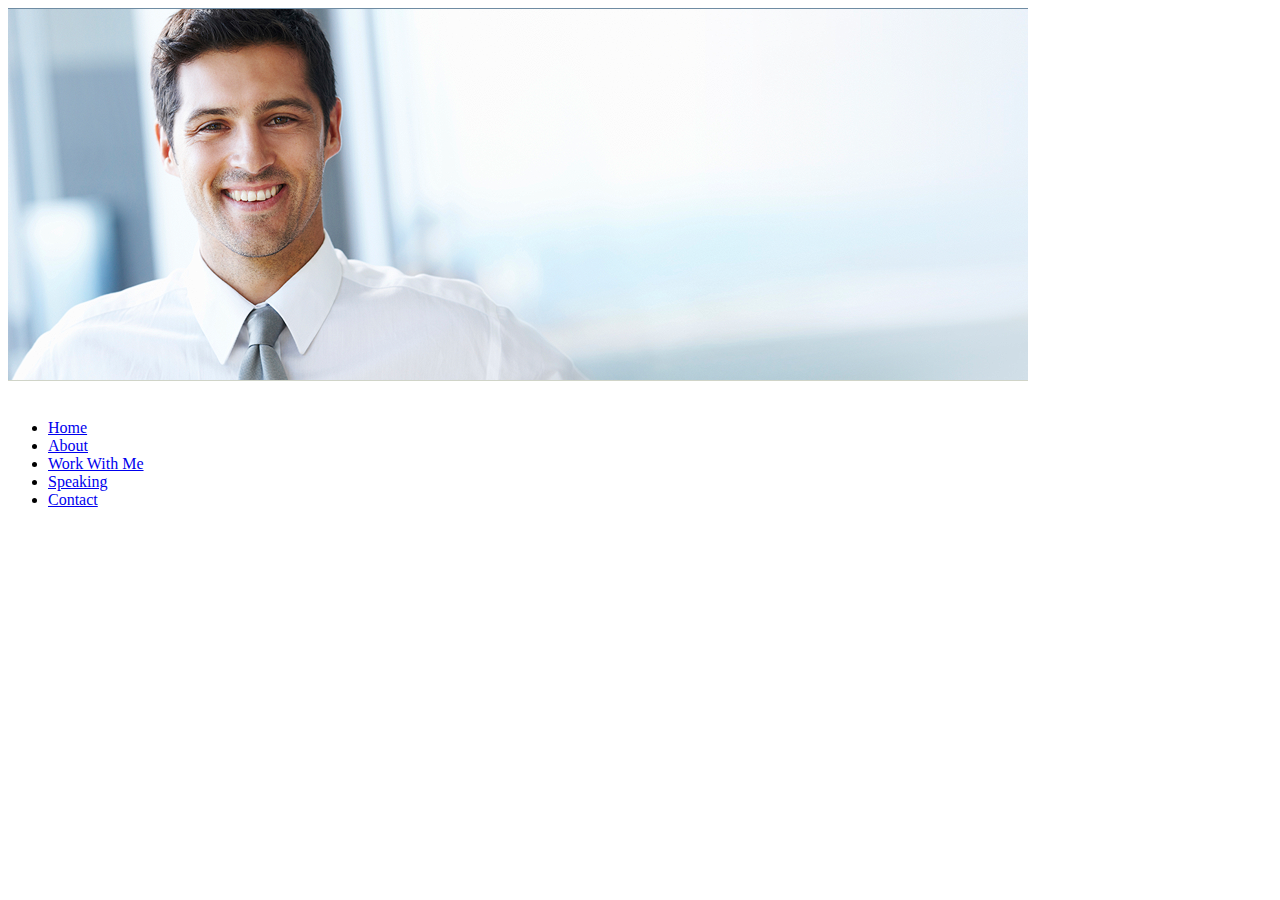
<file: course-materials/Lecture-110-exercise/index.html>
<!DOCTYPE html>
<html>
<head>

<title>Images, Unordered List, and Hyperlinks</title>
</head>

<body>
	<img src="images/Joe-Smith-Profile-Pic.png" alt="Joe Smith Profile Picture" width="1020px" height="373px">
    
    <br>
    <br>
    
    <ul>
    	<li><a href="index.html">Home</a></li>
        <li><a href="about.html">About</a></li>
        <li><a href="work.html">Work With Me</a></li>
        <li><a href="speaking.html">Speaking</a></li>
        <li><a href="contact.html">Contact</a></li>
    
    </ul>

</body>
</html>
</file>
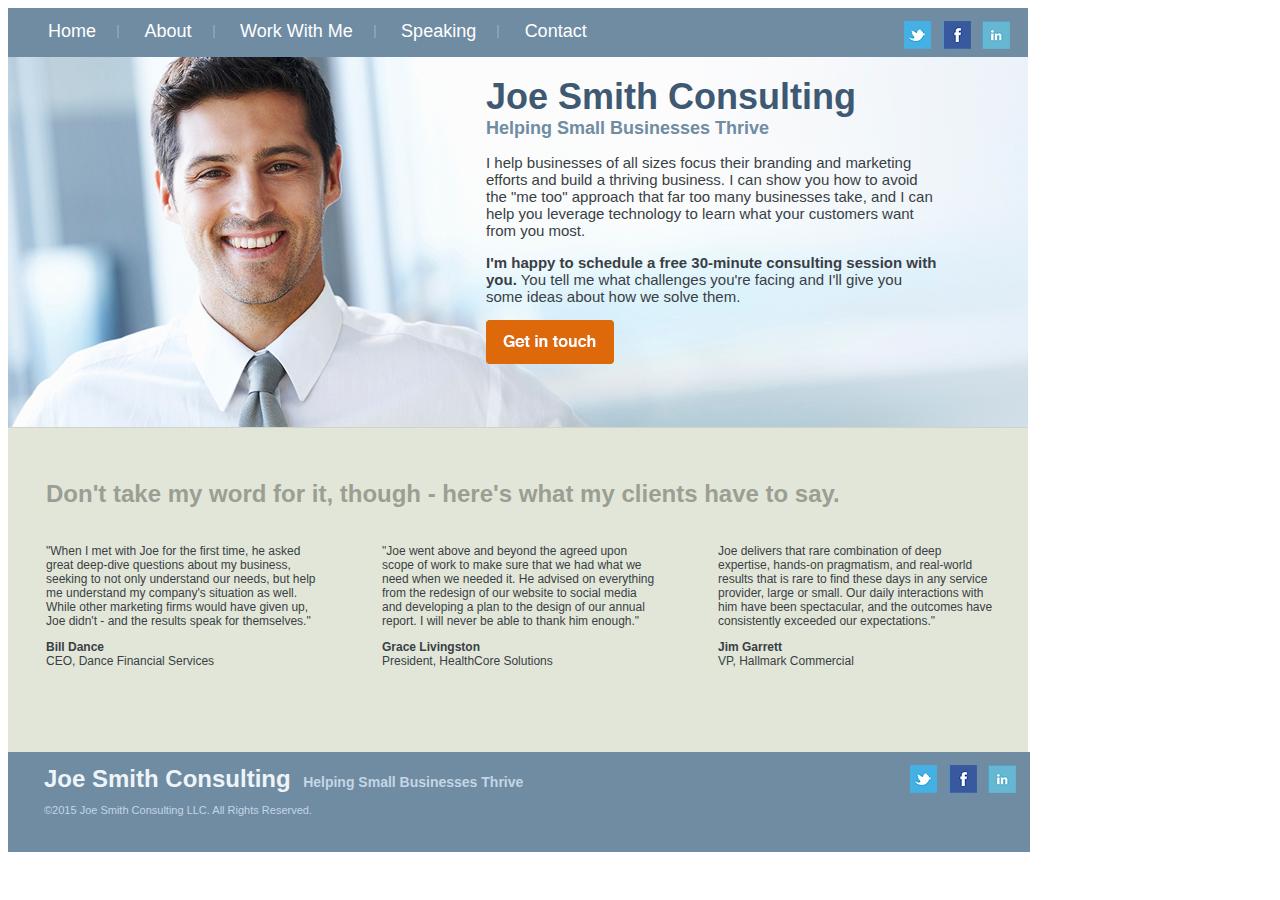
<file: course-materials/Lecture-133-exercise/index.html>
<!DOCTYPE html>
<html>
	<head>
		<title>Joe Smith Consulting</title>
		<link type="text/css" rel="stylesheet" href="style.css">
	</head>
	<body>
    	<!-- head starts here -->
		<div id="header">
        	<!-- navigation starts here -->
        	<div id="navigation">
                 <ul>
                    <li><a href="index.html">Home</a></li>
                    <li><a href="about.html">About</a></li>
                    <li><a href="work.html">Work With Me</a></li>
                    <li><a href="speaking.html">Speaking</a></li>
                    <li class="last"><a href="contact.html">Contact</a></li>
                </ul>
            </div>
            <!-- navigation ends here -->
            
            <!-- social icons start here -->
            <div id="social-icons">
            	<img src="images/twitter.png"><img src="images/facebook.png"><img src="images/linkedin.png">
            </div>
            <!-- social icons end here -->
        
        </div>
        <!-- head ends here -->
        
        <!-- banner starts here -->
	<div id="banner">
        <div id="banner-intro">
        	<h1>Joe Smith Consulting</h1>
            <h2>Helping Small Businesses Thrive</h2>
            <p>
           	I help businesses of all sizes focus their branding and marketing efforts and build a thriving business. I can show you how to avoid the "me too" approach that far too many businesses take, and I can help you leverage technology to learn what your customers want from you most.</p>
<p><strong>I'm happy to schedule a free 30-minute consulting session with you.</strong> You tell me what challenges you're facing and I'll give you some ideas about how we solve them.
            
            </p>
            <p>
            <a href="contact.html"><img src="images/get-in-touch-button.png" alt="get in touch"></a>
            </p>
            	
         </div>

    
    </div>
    <!-- banner ends here -->
    <!-- content starts here -->
    <div id="content">
    	<h3>Don't take my word for it, though - here's what my clients have to say.</h3>
        <div id="col1" class="cols">
        <p>"When I met with Joe for the first time, he asked great deep-dive questions about my business, seeking to not only understand our needs, but help me understand my company's situation as well. While other marketing firms would have given up, Joe didn't - and the results speak for themselves."</p>
<p><strong>Bill Dance</strong>
<br>CEO, Dance Financial Services</p>
        </div>
        <div id="col2" class="cols">
        <p>"Joe went above and beyond the agreed upon scope of work to make sure that we had what we need when we needed it. He advised on everything from the redesign of our website to social media and developing a plan to the design of our annual report. I will never be able to thank him enough."</p>
<p><strong>Grace Livingston</strong>
<br>President, HealthCore Solutions</p>
        </div>
        <div id="col3" class="cols">
        <p>Joe delivers that rare combination of deep expertise, hands-on pragmatism, and real-world results that is rare to find these days in any service provider, large or small. Our daily interactions with him have been spectacular, and the outcomes have consistently exceeded our expectations."</p>
<p><strong>Jim Garrett</strong>
<br>VP, Hallmark Commercial </p>
        </div>
    
    </div>
    
    
    <!-- content ends here -->
	
	<!-- footer starts here -->
	<div id="footer">
    	<div id="logo-footer">
        <h3>Joe Smith Consulting</h3> <h4>Helping Small Businesses Thrive</h4> <br>
       	<p>&copy;2015 Joe Smith Consulting LLC. All Rights Reserved.</p>
        </div>
        
        <div id="social-icons-footer">
        <a href="twitter.com"><img src="images/twitter.png"></a><a href="facebook.com"><img src="images/facebook.png"></a><a href="linkedin.com"><img src="images/linkedin.png"></a>
        </div>
    
    </div>
    
    <!-- footer ends here -->
    
    </body>
</html>
</file>
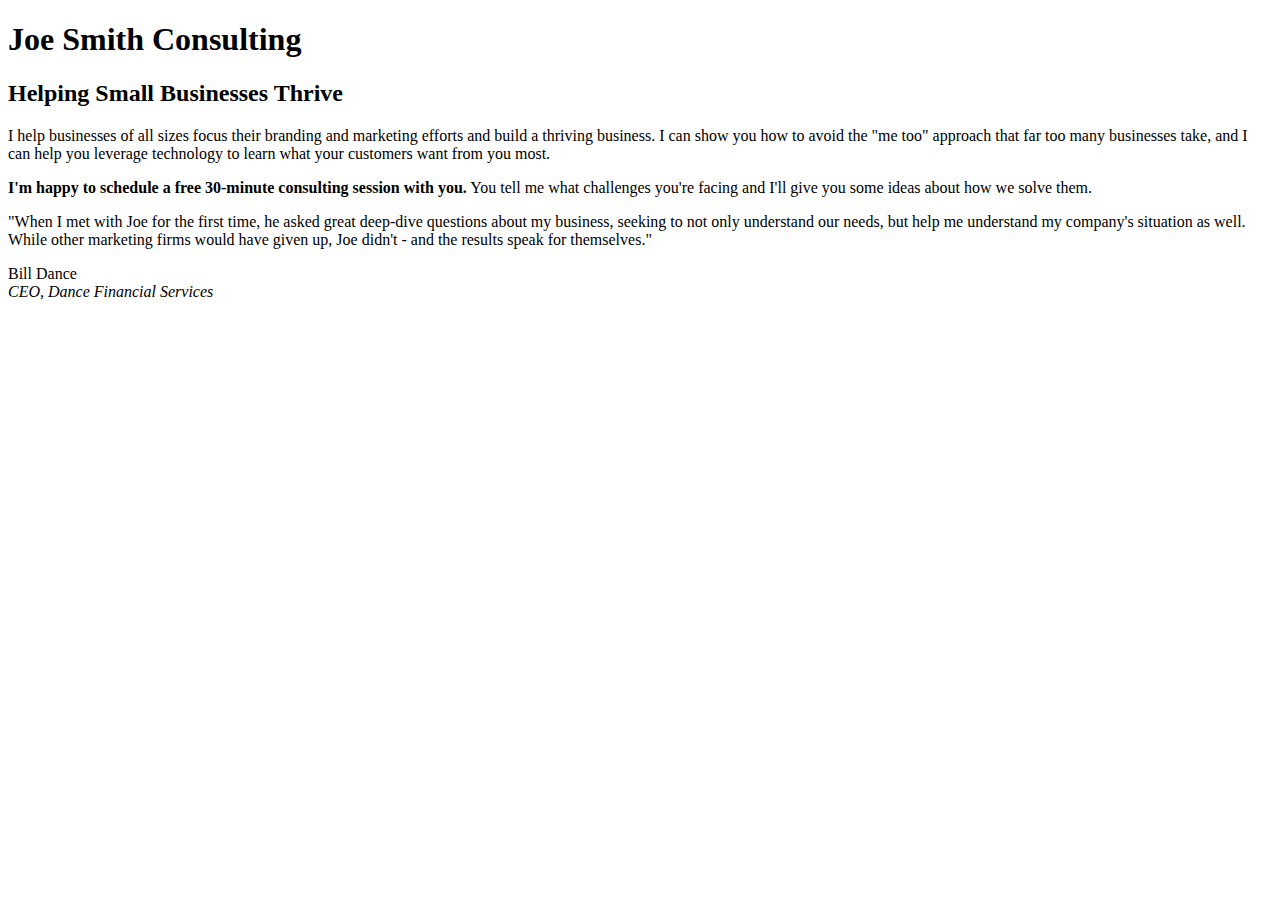
<file: course-materials/Lecture-104-exercise/html-css-exe-1.html>
<!DOCTYPE html>

<html>
	<head>
    	<title>Joe Smith Consulting</title>
    </head>

<body>
	<h1>Joe Smith Consulting</h1>
    <h2>Helping Small Businesses Thrive</h2>
    
    <p>I help businesses of all sizes focus their branding and marketing efforts and  build a thriving business. I can show you how to avoid the "me too" approach that far too many businesses take, and I can help you leverage technology to learn what your customers want from you most.</p>
    
    <p><strong>I'm happy to schedule a free 30-minute consulting session with you.</strong> You tell me what challenges you're facing and I'll give you some ideas about how we solve them.</p>
    
    <p>"When I met with Joe for the first time, he asked great deep-dive questions about my business, seeking to not only understand our needs, but help me understand my company's situation as well. While other marketing firms would have given up, Joe didn't - and the results speak for themselves."</p>
    
    <p>Bill Dance<br>
    <em>CEO, Dance Financial Services</em>
</p>
</body>

</html>
</file>
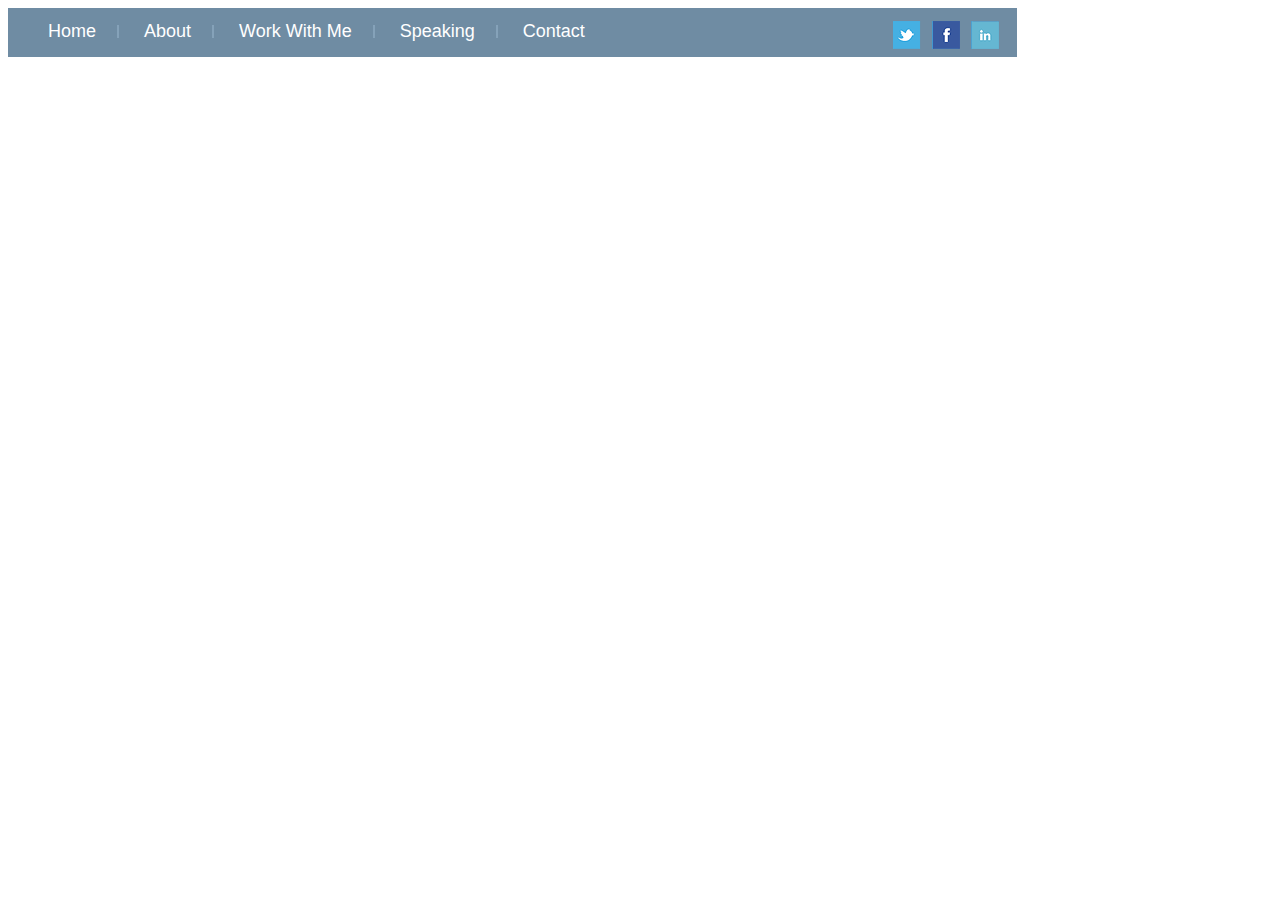
<file: course-materials/Lecture-130-exercise/header-layout-html.html>
<!DOCTYPE html >
<html>
	<head>
		<title>header layout</title>
		<link type="text/css" rel="stylesheet" href="style.css">
	</head>

	<body>
    	<!-- head starts here -->
		<div id="header">
        	<!-- navigation starts here -->
        	<div id="navigation">
                 <ul>
                    <li><a href="index.html">Home</a></li>
                    <li><a href="about.html">About</a></li>
                    <li><a href="work.html">Work With Me</a></li>
                    <li><a href="speaking.html">Speaking</a></li>
                    <li class="last"><a href="contact.html">Contact</a></li>
                </ul>
            </div>
            <!-- navigation ends here -->
            
            <!-- social icons start here -->
            <div id="social-icons">
            	<img src="images/twitter.png"><img src="images/facebook.png"><img src="images/linkedin.png">
            </div>
            <!-- social icons end here -->
        
        </div>
        <!-- head ends here -->
        

	</body>
</html>
</file>
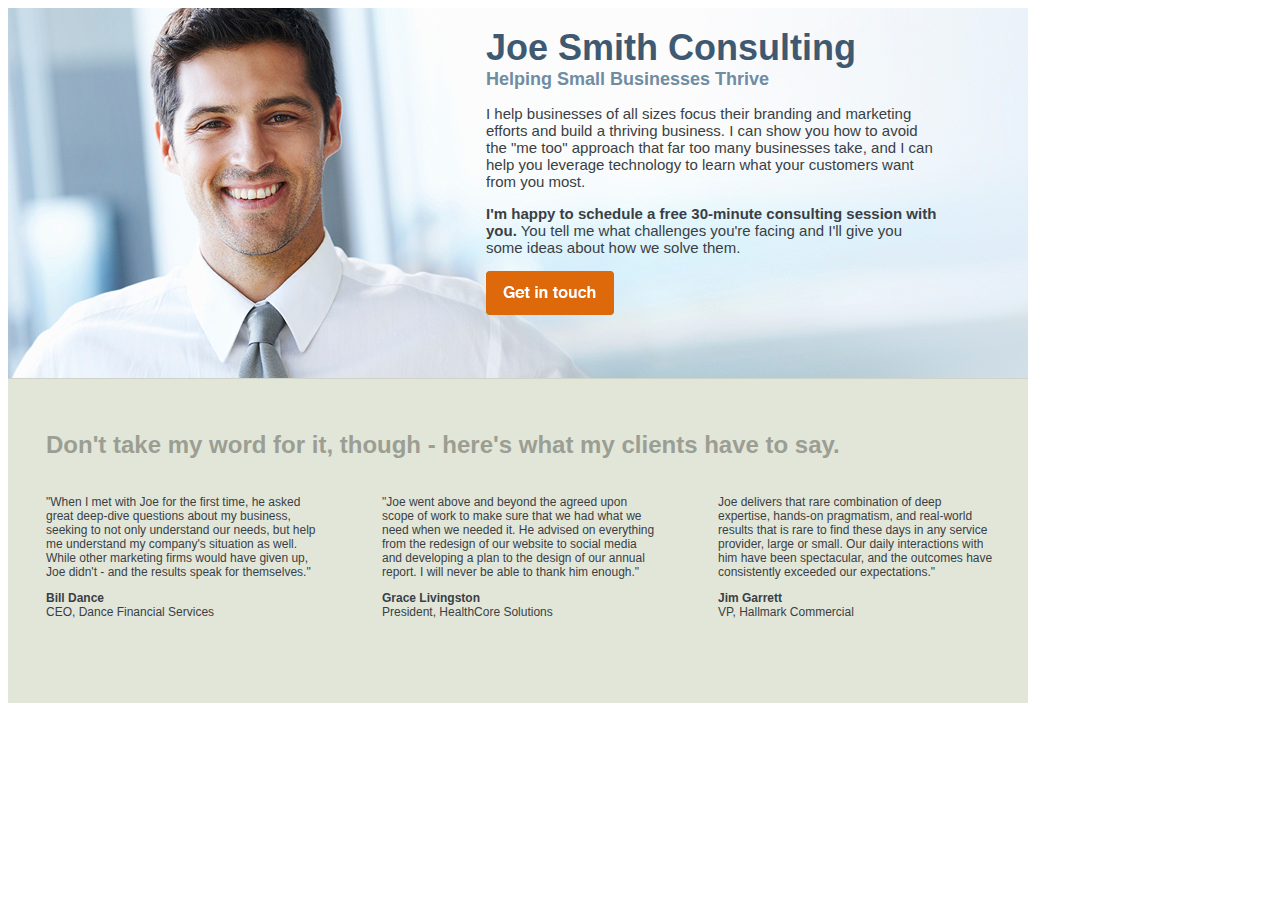
<file: course-materials/Lecture-131-exercise/content.html>
<!DOCTYPE html>
<html>
<head>
<title>Banner</title>

	<link type="text/css" rel="stylesheet" href="style.css">
</head>

<body>
	<!-- banner starts here -->
	<div id="banner">
        <div id="banner-intro">
        	<h1>Joe Smith Consulting</h1>
            <h2>Helping Small Businesses Thrive</h2>
            <p>
           	I help businesses of all sizes focus their branding and marketing efforts and build a thriving business. I can show you how to avoid the "me too" approach that far too many businesses take, and I can help you leverage technology to learn what your customers want from you most.</p>
<p><strong>I'm happy to schedule a free 30-minute consulting session with you.</strong> You tell me what challenges you're facing and I'll give you some ideas about how we solve them.
            
            </p>
            <p>
            <a href="contact.html"><img src="images/get-in-touch-button.png" alt="get in touch"></a>
            </p>
            	
         </div>

    
    </div>
    <!-- banner ends here -->
    <!-- content starts here -->
    <div id="content">
    	<h3>Don't take my word for it, though - here's what my clients have to say.</h3>
        <div id="col1" class="cols">
        <p>"When I met with Joe for the first time, he asked great deep-dive questions about my business, seeking to not only understand our needs, but help me understand my company's situation as well. While other marketing firms would have given up, Joe didn't - and the results speak for themselves."</p>
<p><strong>Bill Dance</strong>
<br>CEO, Dance Financial Services</p>
        </div>
        <div id="col2" class="cols">
        <p>"Joe went above and beyond the agreed upon scope of work to make sure that we had what we need when we needed it. He advised on everything from the redesign of our website to social media and developing a plan to the design of our annual report. I will never be able to thank him enough."</p>
<p><strong>Grace Livingston</strong>
<br>President, HealthCore Solutions</p>
        </div>
        <div id="col3" class="cols">
        <p>Joe delivers that rare combination of deep expertise, hands-on pragmatism, and real-world results that is rare to find these days in any service provider, large or small. Our daily interactions with him have been spectacular, and the outcomes have consistently exceeded our expectations."</p>
<p><strong>Jim Garrett</strong>
<br>VP, Hallmark Commercial </p>
        </div>
    
    </div>
    
    
    <!-- content ends here -->
	
	

</body>
</html>
</file>
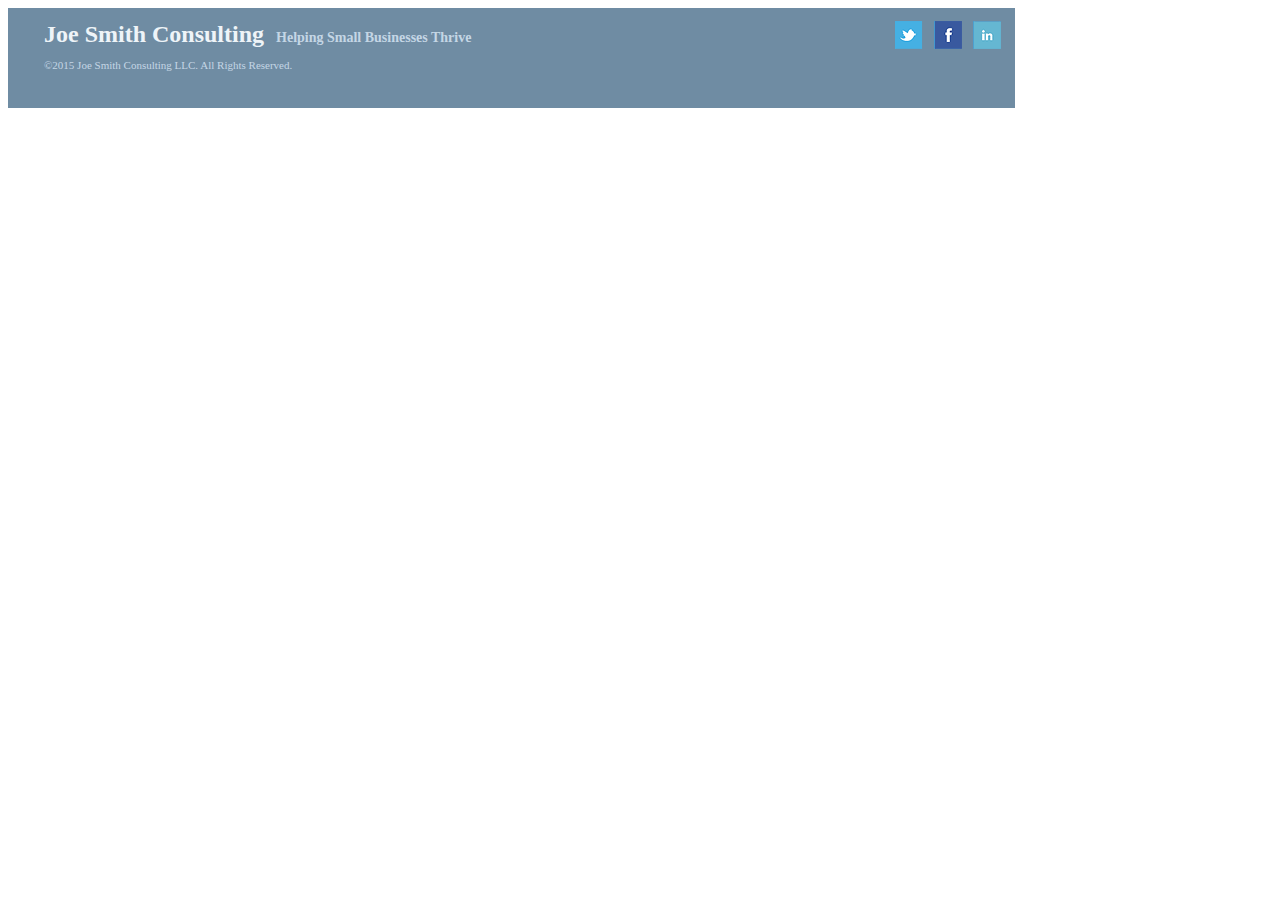
<file: course-materials/Lecture-132-exercise/footer.html>
<!DOCTYPE html>
<html>
<head>
<title>Footer</title>

	<link type="text/css" rel="stylesheet" href="style.css">
</head>

<body>
	<!-- footer starts here -->
	<div id="footer">
    	<div id="logo-footer">
        <h3>Joe Smith Consulting</h3> <h4>Helping Small Businesses Thrive</h4> <br>
       	<p>&copy;2015 Joe Smith Consulting LLC. All Rights Reserved.</p>
        </div>
        
        <div id="social-icons-footer">
        <a href="twitter.com"><img src="images/twitter.png"></a><a href="facebook.com"><img src="images/facebook.png"></a><a href="linkedin.com"><img src="images/linkedin.png"></a>
        </div>
    
    </div>
    
    <!-- footer ends here -->
	
	

</body>
</html>
</file>
<file: course-materials/Lecture-133-exercise/style.css>
body{
font-family: Helvetica, Arial, Sans-serif;	
}
/* head styles start here */
#header{
	
	width: 1001px;
	height: 19px;
	padding: 13px 0px 17px 19px;
	background-color: #6f8ca3; 
}

#navigation{
width: 586px;
float: left;
}
#social-icons{
width: 124px;
float: right;
	
}
#social-icons img{
margin-right: 11px;	
}

#navigation ul{
padding: 0px;
margin: 0px;	
}
#navigation li{
display: inline;	
}

#navigation li a{
font-family: Helvetica, Arial, sans-serif;
font-size: 18px;
color:#fff;
text-decoration: none;
background-image: url(images/menu-bar.png);
	background-position: right center;
background-repeat: no-repeat;
padding:0px 23px 0px 21px;
}
#navigation li.last >a {
	background-image:none;
}
/* content styles start here */
#banner {
	width: 1020px;
background-image: url(images/banner.png);
background-repeat: no-repeat;

height: 372px;
	
}
#banner-intro{
width: 454px;
position: relative;
top: 19px;
left: 478px;	
}

#banner-intro h1{
margin: 0px;
color: #3e5971;
font-size: 36px;
font-weight: bold;

}

#banner-intro h2{
margin: 0px;
color: #6f8ca3;
font-weight: bold;
font-size: 18px;


}

#banner-intro p{
color: #393f44;
font-size: 15px;	
}

#content{
width: 952px;
height: 263px;
padding: 27px 30px 33px 38px;
background-color: #e2e6d9;	
}

.cols{
width: 276px;
height: 145px;
font-size: 12px;	
}
#col1{
margin-right: 60px;
float: left;
}
#col2{
margin-right: 60px;
float: left;
}
#col3{
float: left;
}
#content h3{
color: #9b9e93;
font-size: 24px;	
}
#content p{
color: #393f44;
font-size: 12px;	
}


/* footer styles start here */
#footer{
width: 983px;	
height: 60px;
background-color:#6f8ca3;
padding: 13px 3px 27px 36px;
}

#logo-footer{
float: left;	
}
#social-icons-footer{
float:right;	

}
#social-icons-footer img{
margin-right: 11px;	
}

#logo-footer h3{
color:#eef4f8;
font-size: 24px;
font-weight: bold;
display: inline;
}

#logo-footer h4{
color:#c4d6e5;
display: inline;
font-size: 14px;
font-weight:bold;	
margin-left: 8px;
}
#logo-footer p{
color: #c4d6e5;
font-size: 11px;	
}
</file>
<file: course-materials/Lecture-130-exercise/style.css>
#header{
	
	width: 990px;
	height: 19px;
	padding: 13px 0px 17px 19px;
	background-color: #6f8ca3; 
}

#navigation{
width: 586px;
float: left;
}
#social-icons{
width: 124px;
float: right;
	
}
#social-icons img{
margin-right: 11px;	
}

#navigation ul{
padding: 0px;
margin: 0px;	
}
#navigation li{
display: inline;	
}

#navigation li a{
font-family: Helvetica, Arial, sans-serif;
font-size: 18px;
color:#fff;
text-decoration: none;
background-image: url(images/menu-bar.png);
background-position: right center;
background-repeat: no-repeat;
padding:0px 23px 0px 21px;
}
#navigation li.last >a {
	background-image:none;
}
</file>
<file: course-materials/Lecture-131-exercise/style.css>
body{
font-family: Helvetica, Arial, Sans-seif;	
}

#banner {
	width: 1020px;
background-image: url(images/banner.png);
background-repeat: no-repeat;

height: 372px;
	
}
#banner-intro{
width: 454px;
position: relative;
top: 19px;
left: 478px;	
}

#banner-intro h1{
margin: 0px;
color: #3e5971;
font-size: 36px;
font-weight: bold;

}

#banner-intro h2{
margin: 0px;
color: #6f8ca3;
font-weight: bold;
font-size: 18px;


}

#banner-intro p{
color: #393f44;
font-size: 15px;	
}

#content{
width: 952px;
height: 263px;
padding: 27px 30px 33px 38px;
background-color: #e2e6d9;	
}

.cols{
width: 276px;
height: 145px;
font-size: 12px;	
}
#col1{
margin-right: 60px;
float: left;
}
#col2{
margin-right: 60px;
float: left;
}
#col3{
float: left;
}
#content h3{
color: #9b9e93;
font-size: 24px;	
}
#content p{
color: #393f44;
font-size: 12px;	
}
</file>
<file: course-materials/Lecture-132-exercise/style.css>
#footer{
width: 968px;	
height: 60px;
background-color:#6f8ca3;
padding: 13px 3px 27px 36px;
}

#logo-footer{
float: left;	
}
#social-icons-footer{
float:right;	

}
#social-icons-footer img{
margin-right: 11px;	
}

#logo-footer h3{
color:#eef4f8;
font-size: 24px;
font-weight: bold;
display: inline;
}

#logo-footer h4{
color:#c4d6e5;
display: inline;
font-size: 14px;
font-weight:bold;	
margin-left: 8px;
}
#logo-footer p{
color: #c4d6e5;
font-size: 11px;	
}
</file>
